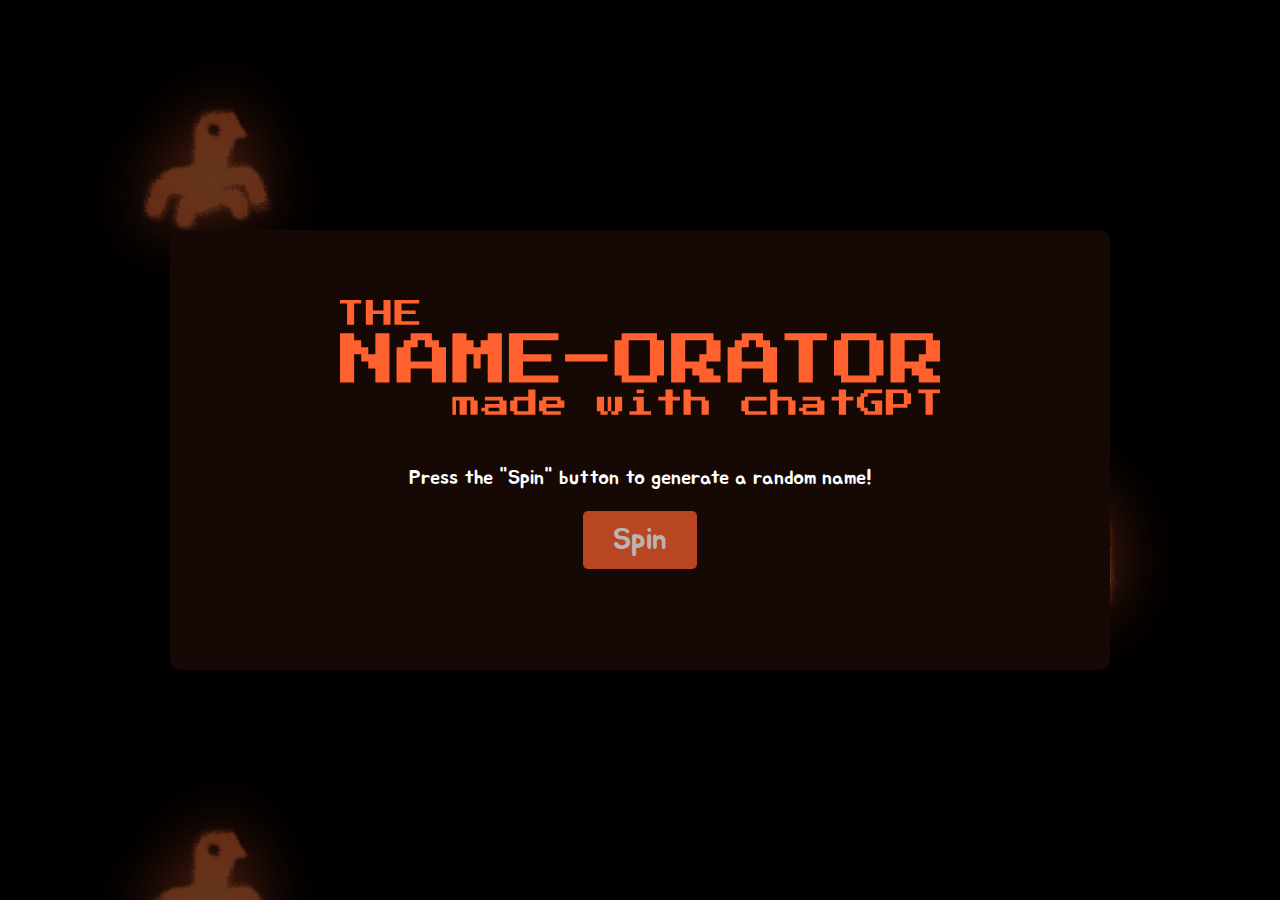
<file: index.html>
<!DOCTYPE html>
<html>
<head>
    <title>Name-orator</title>
    <link rel="stylesheet" type="text/css" href="./style.css">
    <link rel="icon" href="./icon.png"> 
</head>
<body>
    <div class="slot-machine">
        <img draggable="false" src="./namegenerator.svg"/>
        <div class="intro-text">
            <p>Press the "Spin" button to generate a random name!</p>
            <button id="spin-button">Spin</button>
        </div>
        <div class="reels">
            <div class="reel" id="reel1"><span></span></div>
            <div class="reel" id="reel2"><span></span></div>
            <div class="reel" id="reel3"><span></span></div>
            <div class="reel" id="reel4"><span></span></div>
            <div class="reel" id="reel5"><span></span></div>
            <div class="reel" id="reel6"><span></span></div>
            <div class="reel" id="reel7"><span></span></div>
        </div>
        <div class="output-overlay" style="display: none;">
            <div class="output">
                <p>Your new name is...</p>
                <h1 class="output-text"></h1>
                <div class="side">
                    <button id="respin-button">Respin</button>
                    <button id="copy-button">Copy</button>
                </div>
            </div>
        </div>
    </div>
    <audio id="snd1" src="./sounds/1.mp3"></audio>
    <audio id="snd2" src="./sounds/2.mp3"></audio>
    <audio id="snd3" src="./sounds/3.mp3"></audio>
    <audio id="snd4" src="./sounds/4.mp3"></audio>
    <audio id="snd5" src="./sounds/5.mp3"></audio>
    <audio id="snd6" src="./sounds/6.mp3"></audio>
    <audio id="snd7" src="./sounds/7.mp3"></audio>
    <audio id="snd8" src="./sounds/8.mp3"></audio>
    <script src="./script.js"></script>
</body>
</html>
</file>
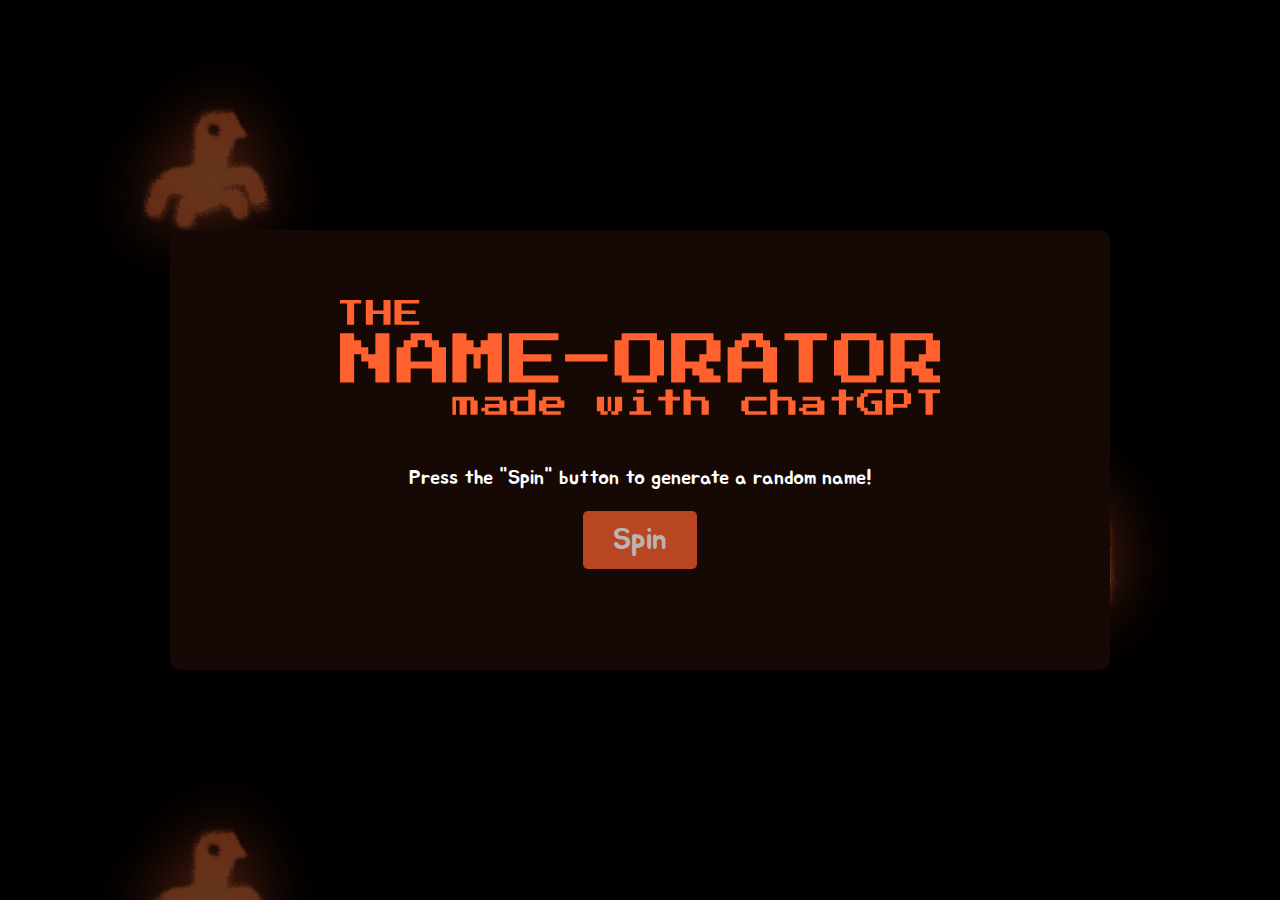
<file: App.html>
<!DOCTYPE html>
<html>
<head>
    <title>Name-orator</title>
    <link rel="stylesheet" type="text/css" href="./style.css">
    <link rel="icon" href="./icon.png"> 
</head>
<body>
    <div class="slot-machine">
        <img draggable="false" src="./namegenerator.svg"/>
        <div class="intro-text">
            <p>Press the "Spin" button to generate a random name!</p>
            <button id="spin-button">Spin</button>
        </div>
        <div class="reels">
            <div class="reel" id="reel1"><span></span></div>
            <div class="reel" id="reel2"><span></span></div>
            <div class="reel" id="reel3"><span></span></div>
            <div class="reel" id="reel4"><span></span></div>
            <div class="reel" id="reel5"><span></span></div>
            <div class="reel" id="reel6"><span></span></div>
            <div class="reel" id="reel7"><span></span></div>
        </div>
        <div class="output-overlay" style="display: none;">
            <div class="output">
                <p>Your new name is...</p>
                <h1 class="output-text"></h1>
                <div class="side">
                    <button id="respin-button">Respin</button>
                    <button id="copy-button">Copy</button>
                </div>
            </div>
        </div>
    </div>
    <script src="./script.js"></script>
</body>
</html>
</file>
<file: style.css>
@import url('https://fonts.googleapis.com/css2?family=Jua&display=swap');

html, body {
    display: flex;
    justify-content: center;
    align-items: center;
    height: 100vh;
    padding: 0;
    margin: 0;
    background-image: url('./4k.png');
    background-color: #000;
    background-size: 100%;
    color: white;
    user-select: none;
    font-family: 'Jua', sans-serif;
    font-size: 20px;
    width: 100%;
    -webkit-tap-highlight-color: transparent;
    -webkit-font-smoothing: antialiased;
    -moz-osx-font-smoothing: grayscale;
}

.slot-machine {
    text-align: center;
    background-color: #160804;
    padding: 70px;
    border-radius: 10px;
    position: relative;
    width: 800px;
    height: 300px;
    display: flex;
    flex-direction: column;
}

.slot-machine img {
    width: 600px;
    display: block;
    margin: auto;
    margin-top: 0;
    margin-bottom: 0;
}
.intro-text {
    margin-bottom: 20px;
    display: block;
    margin: auto;
}

.reels {
    display: none;
    justify-content: space-around;
    margin: 20px;
    font-size: 24px;
    overflow: hidden;
    margin-top: 40px;
}

.reel {
    width: 100px;
    height: 100px;
    border: 1px solid rgba(255, 97, 47, 0.1);
    border-radius: 5px;
    padding: 10px;
    text-align: center;
    display: flex;
    font-size: 70px;
    margin: 0px 5px;
    transition: border .6s ease;
}

.reel span {
    margin: auto;
    color:rgba(255,255,255,0);
    transition: color 0.2s ease;
}

#spin-button {
    padding: 10px 30px;
    font-size: 30px;
    background-color: #FF612F;
    border: none;
    color: white;
    border-radius: 5px;
    cursor: pointer;
    font-family: 'Jua';
}

#respin-button {
    padding: 10px 20px;
    font-size: 20px;
    background-color: #FF612F;
    border: none;
    color: white;
    border-radius: 5px;
    cursor: pointer;
    font-family: 'Jua';
}

#copy-button {
    padding: 10px 20px;
    font-size: 20px;
    background-color: #FF612F;
    border: none;
    color: white;
    border-radius: 5px;
    cursor: pointer;
    font-family: 'Jua';
}

button {
    opacity: 0.7;
    top: 0;
    position: relative;
    transition: top .2s ease;
    user-select: none;
    transition: opacity .2s ease, transform .2s ease;
}
button:hover {
    transform: translateY(-3px);
    opacity: 1;
}
button:active {
    transform: translateY(5px);
    opacity: 0.4;
}
.output-overlay {
    position: fixed;
    top: 0;
    left: 0;
    width: 100%;
    height: 100%;
    display: flex;
    justify-content: center;
    align-items: center;
    background-color: rgba(0, 0, 0, 0.3);
    z-index: 1;
    backdrop-filter: blur(10px);
}

.output {
    background-color: rgba(55, 21, 10, 1);
    padding: 40px;
    border-radius: 10px;
}

.output p {
    margin: 0;
    font-size: 20px;
}

.output h1 {
    font-size: 90px;
    margin: 0;
}

@keyframes zoom {
    0% {
        opacity: 0;
        transform: scale(0);
    }
    100% {
        opacity: 1;
        transform: scale(1);
    }
}
@keyframes fade {
    0% {
        backdrop-filter: blur(0px);
        opacity: 0;
    }
    100% {
        opacity: 1;
        backdrop-filter: blur(10px);
    }
}
</file>
